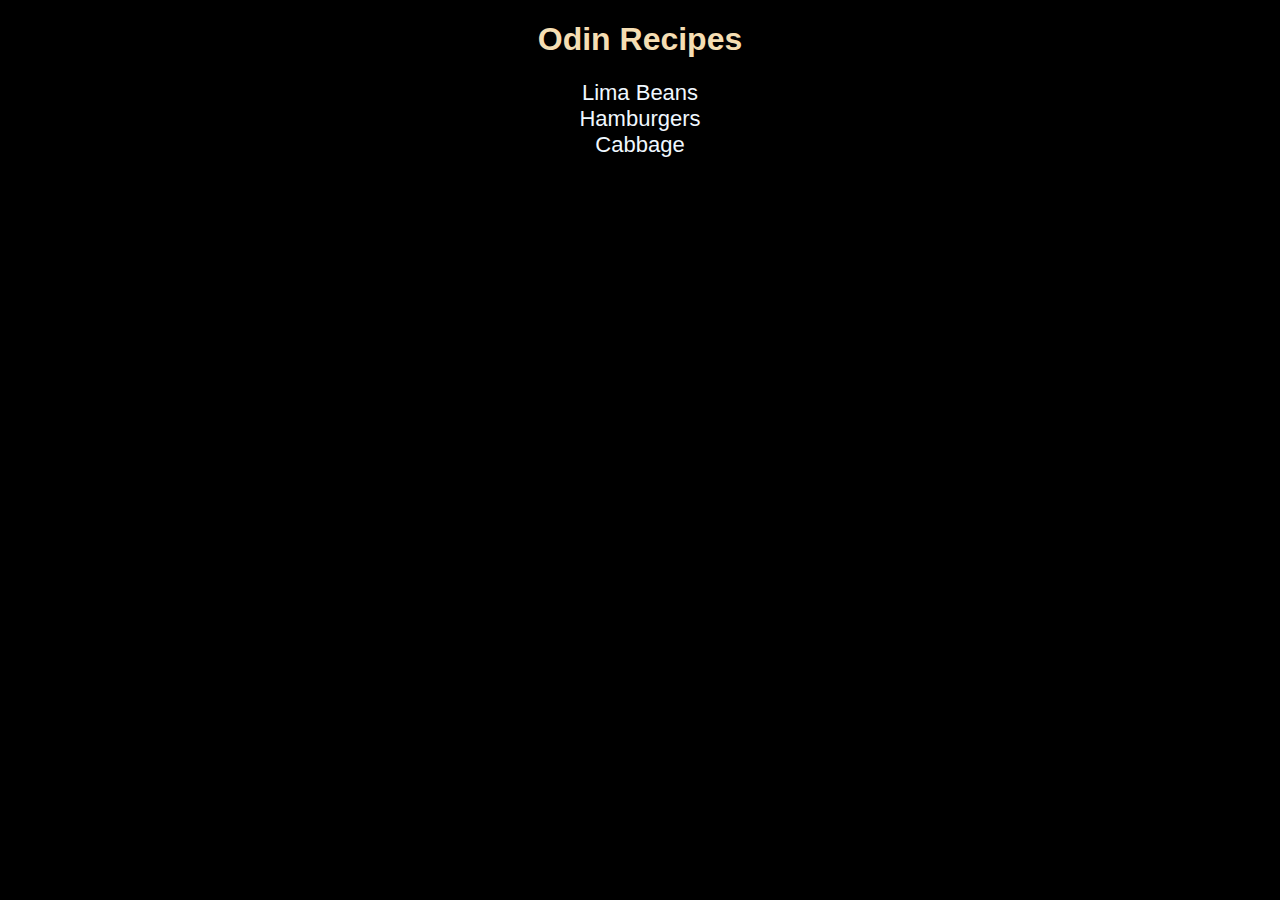
<file: index.html>
<!DOCTYPE html>
<html lang="en">
<head>
    <meta charset="UTF-8">
    <meta http-equiv="X-UA-Compatible" content="IE=edge">
    <meta name="viewport" content="width=device-width, initial-scale=1.0">
    <link rel="stylesheet" href="styles.css">
    <title>Document</title>
</head>
<body>
    <h1>Odin Recipes</h1>
    <ul>
        <li><a href="./recipes/limabeans.html">Lima Beans</a></li>
        <li><a href="./recipes/hamburgers.html">Hamburgers</a></li>
        <li><a href="./recipes/cabbage.html">Cabbage</a></li>
    </ul>
</body>
</html>
</file>
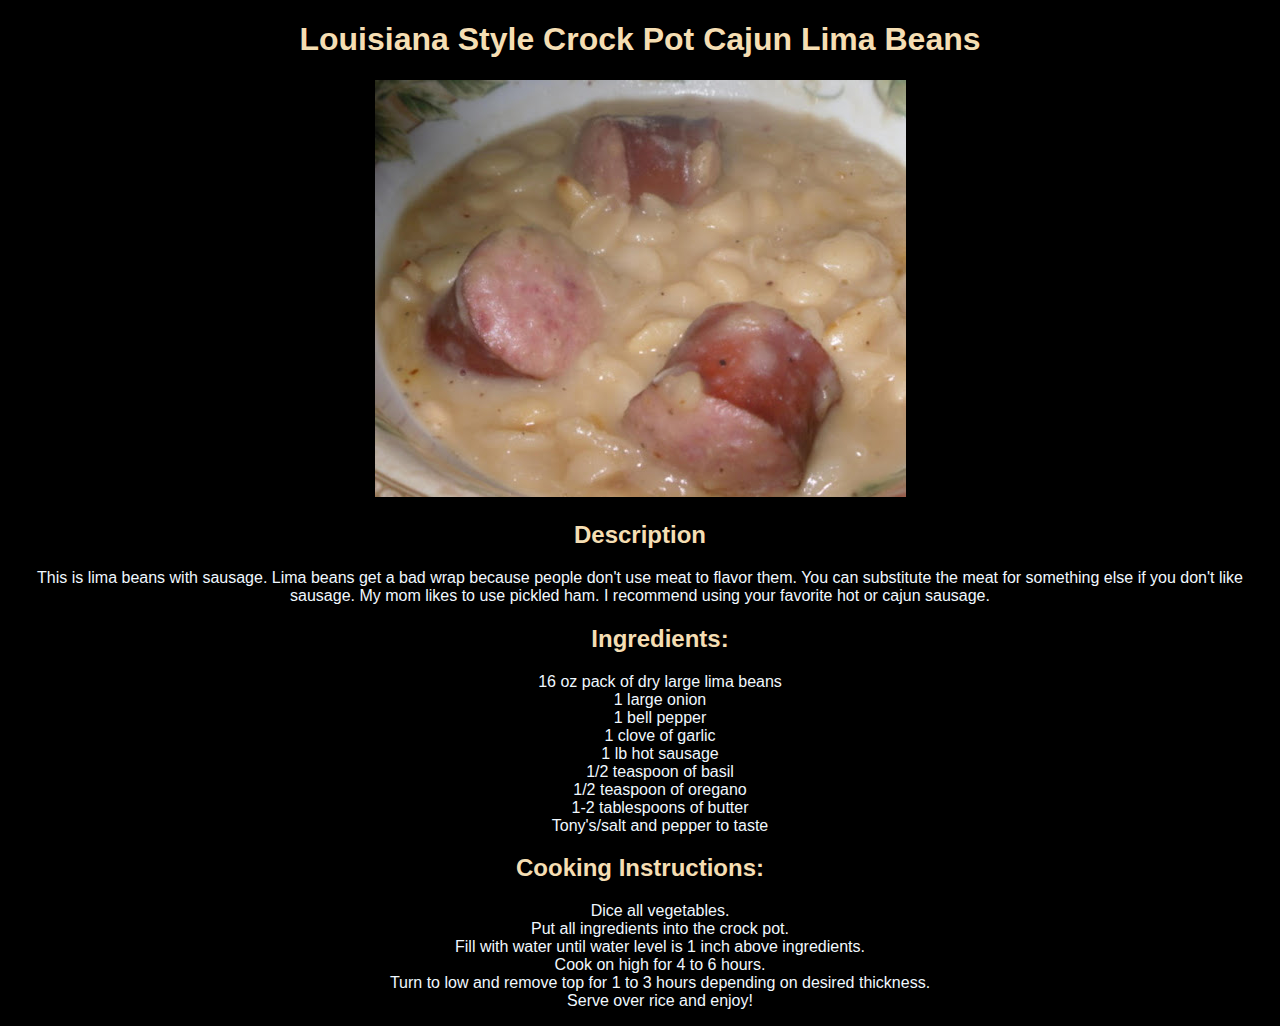
<file: recipes/limabeans.html>
<!DOCTYPE html>
<html lang="en">
<head>
    <meta charset="UTF-8">
    <meta http-equiv="X-UA-Compatible" content="IE=edge">
    <meta name="viewport" content="width=device-width, initial-scale=1.0">
    <link rel="stylesheet" href="../styles.css">
    <title>Document</title>
</head>
<body>
    <h1>Louisiana Style Crock Pot Cajun Lima Beans</h1>
    <img src="../images/limaBeans.jpg">
    <h2>Description</h2>
    <div>
        <p>This is lima beans with sausage. Lima beans get a bad wrap because people don't use meat to flavor them.
        You can substitute the meat for something else if you don't like sausage. My mom likes to use pickled ham.
        I recommend using your favorite hot or cajun sausage. 
        </p>
    </div>
    <div>
    <ul>
        <h2>Ingredients:</h2>
        <li>16 oz pack of dry large lima beans</li>
        <li>1 large onion</li>
        <li>1 bell pepper</li>
        <li>1 clove of garlic</li>
        <li>1 lb hot sausage</li>
        <li>1/2 teaspoon of basil</li>
        <li>1/2 teaspoon of oregano</li>
        <li>1-2 tablespoons of butter</li>
        <li>Tony's/salt and pepper to taste</li>
    </ul>
    </div>
        <h2>Cooking Instructions:</h2>
    <ol>
        <li>Dice all vegetables.</li>
        <li>Put all ingredients into the crock pot.</li>
        <li>Fill with water until water level is 1 inch above ingredients.</li>
        <li>Cook on high for 4 to 6 hours.</li>
        <li>Turn to low and remove top for 1 to 3 hours depending on desired thickness.</li>
        <li>Serve over rice and enjoy!</li>
    </ol>
    
</body>
</html>
</file>
<file: styles.css>
*{
    font-family: 'Franklin Gothic Medium', 'Arial Narrow', Arial, sans-serif;
    color:aliceblue;
    background-color: black;
    text-align: center;
}

h1, h2{
    color:wheat
}
a{
    text-decoration: none;
}
a :hover{
    color: cornflowerblue;
    
}
li{
    text-decoration: none;
    list-style: none;
}
li a{
    padding-right: 40px;
    
    font-size: 22px;
   
}
p{    
    text-align: center;
}
</file>
